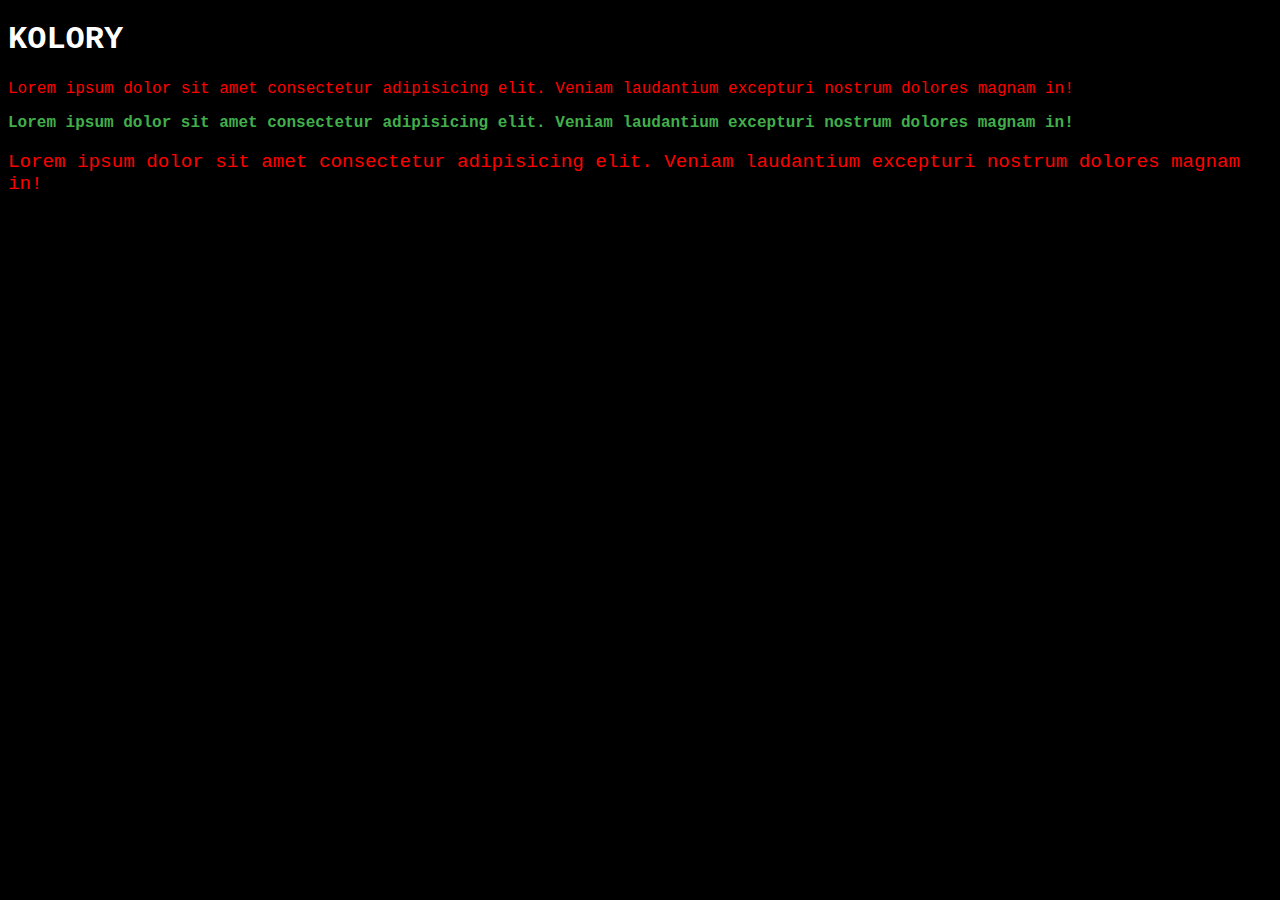
<file: 31.10.25/index.html>
<!DOCTYPE html>
<html lang="en">
<head>
    <meta charset="UTF-8">
    <meta name="viewport" content="width=device-width, initial-scale=1.0">
    <title>Kolory</title>
    <link rel="stylesheet" href="index.css">
</head>
<body>
    <h1>KOLORY</h1>
    <p class="first">Lorem ipsum dolor sit amet consectetur adipisicing elit. Veniam laudantium excepturi nostrum dolores magnam in!</p>
    <p class="second">Lorem ipsum dolor sit amet consectetur adipisicing elit. Veniam laudantium excepturi nostrum dolores magnam in!</p>
    <p class="first three">Lorem ipsum dolor sit amet consectetur adipisicing elit. Veniam laudantium excepturi nostrum dolores magnam in!</p>

</body>
</html>
</file>
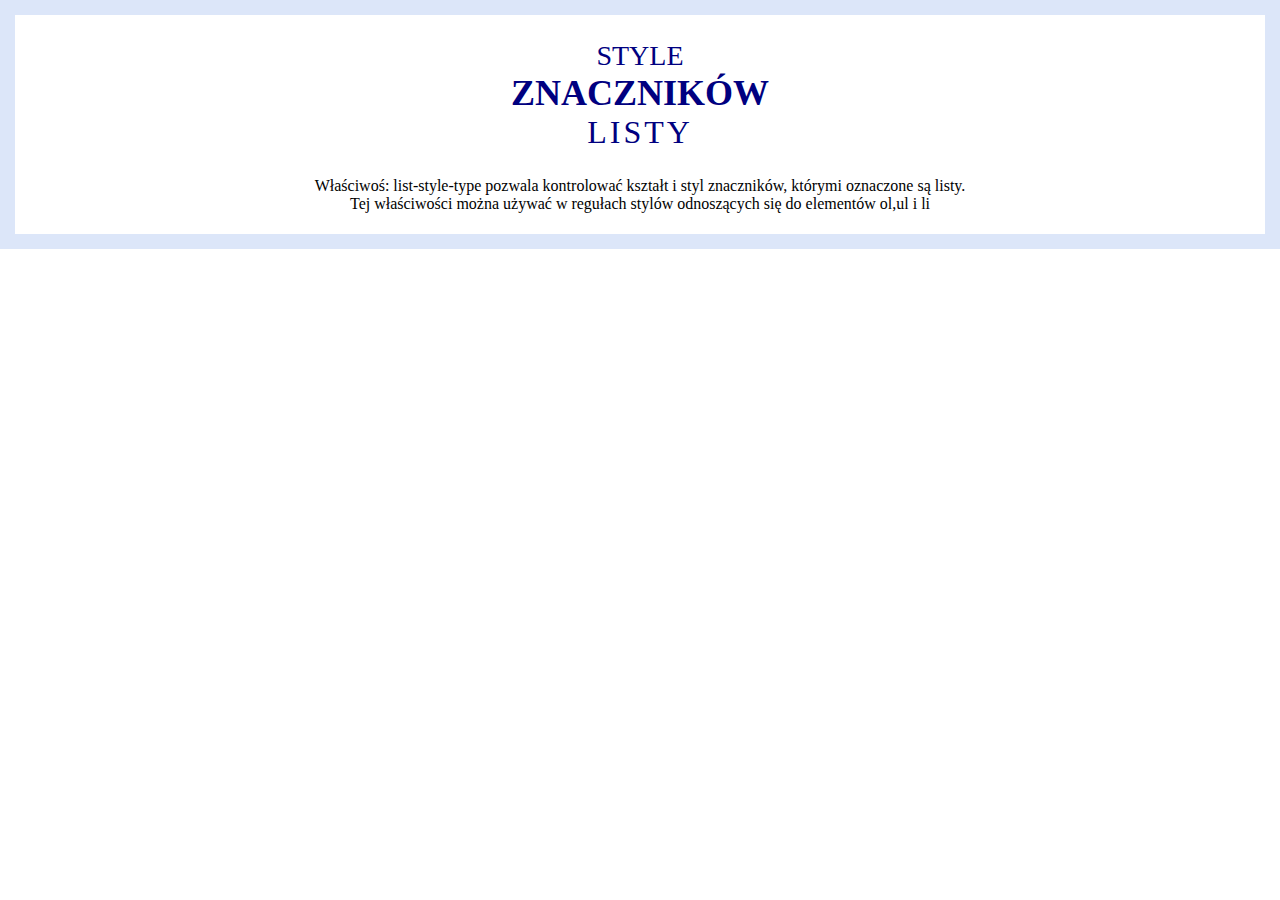
<file: 05.12.25/listy.html>
<!DOCTYPE html>
<html lang="en">
<head>
    <meta charset="UTF-8">
    <meta name="viewport" content="width=device-width, initial-scale=1.0">
    <title>Listy</title>
    <link rel="stylesheet" href="listy.css">
</head>

<body>

    <div id="zero">
        <p class="logo "> Style </p>
        <p class="logo fat"> znaczników </p>
        <p class="logo thin"> listy </p>
    </div>

    <div id="border">
        <p>Właściwoś: list-style-type pozwala kontrolować kształt i styl znaczników, którymi oznaczone są listy.<br> Tej właściwości można używać w regułach stylów odnoszących się do elementów ol,ul i li</p>
    </div>

</body>

</html>
</file>
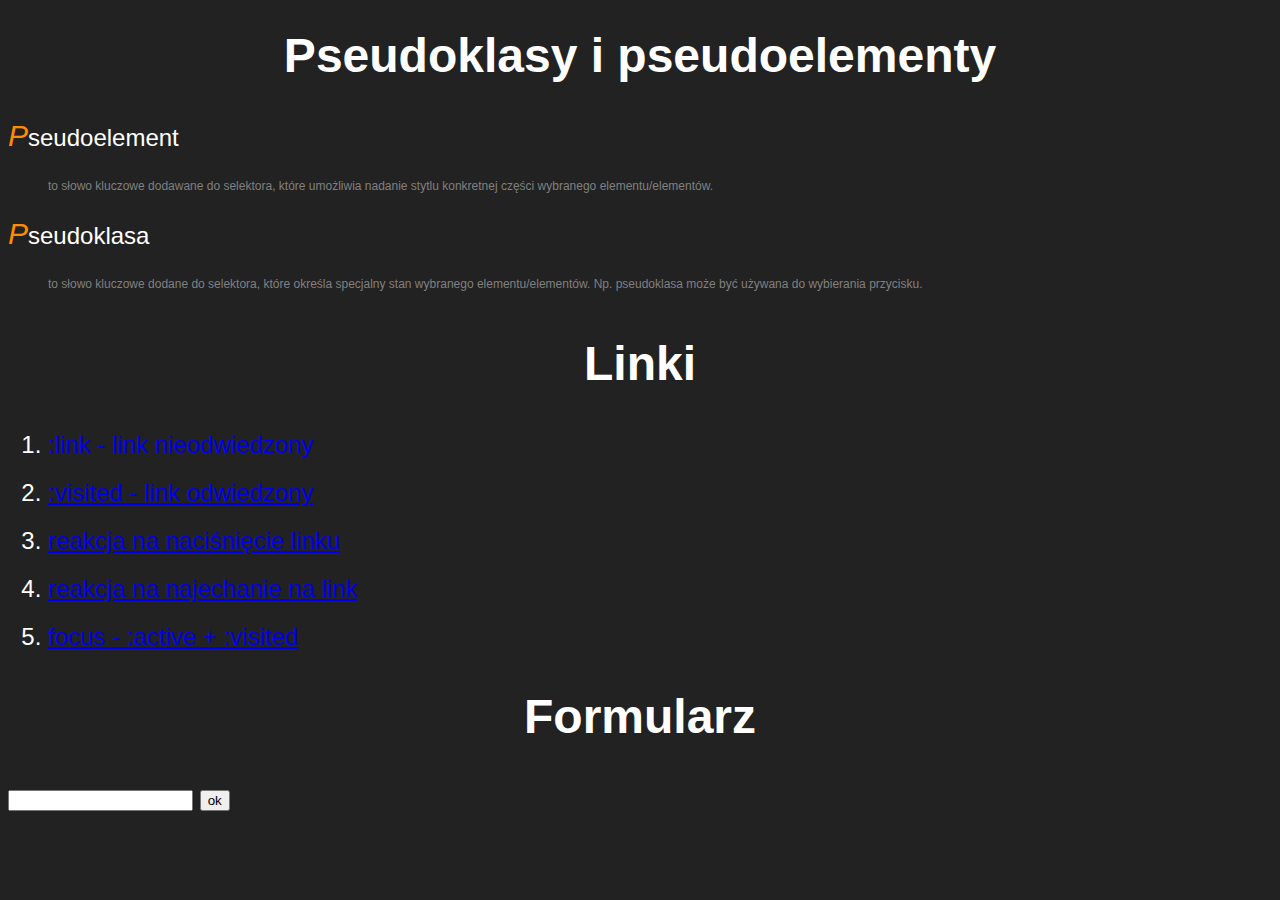
<file: 05.12.25/odnosniki.html>
<!DOCTYPE html>
<html lang="pl">
<head>
    <meta charset="UTF-8">
    <meta name="viewport" content="width=device-width, initial-scale=1.0">
    <title>Document</title>
    <link rel="stylesheet" href="odnosniki.css">
</head>
<body>

    <h1>Pseudoklasy i pseudoelementy</h1>
    <dl>
        <dt> Pseudoelement </dt>
        <dd> to słowo kluczowe dodawane do selektora, które umożliwia nadanie stytlu konkretnej części wybranego elementu/elementów. </dd>
        <dt>Pseudoklasa</dt>
        <dd> to słowo kluczowe dodane do selektora, które określa specjalny stan wybranego elementu/elementów. Np. pseudoklasa może być używana do wybierania przycisku. </dd>
    </dl>

    <H1>Linki</H1>

    <ol>
        <li><a id="link" target="_blank" href="https://developer.mozilla.org/en-US/docs/Web/CSS/Reference/Selectors/:link">:link - link nieodwiedzony</a></li>

        <li><a id="visited" target="_blank" href="https://developer.mozilla.org/en-US/docs/Web/CSS/Reference/Selectors/:visited">:visited - link odwiedzony</a></li>

        <li><a id="active" target="_blank" href="https://developer.mozilla.org/en-US/docs/Web/CSS/Reference/Selectors/:active">reakcja na naciśnięcie linku</a></li>

        <li><a id="hover" target="_blank" href="https://developer.mozilla.org/en-US/docs/Web/CSS/Reference/Selectors/:hover">reakcja na najechanie na link</a></li>

        <li><a id="focus" target="_blank" href="https://developer.mozilla.org/en-US/docs/Web/CSS/Reference/Selectors/:focus">focus - :active + :visited </a></li>

    </ol>

    <h1>Formularz</h1>

    <form action="odnosniki.html" method="post">
        <input type="text" name="text" id="text">
        <input type="submit" id="submit" value="ok">
    </form>

</body>
</html>
</file>
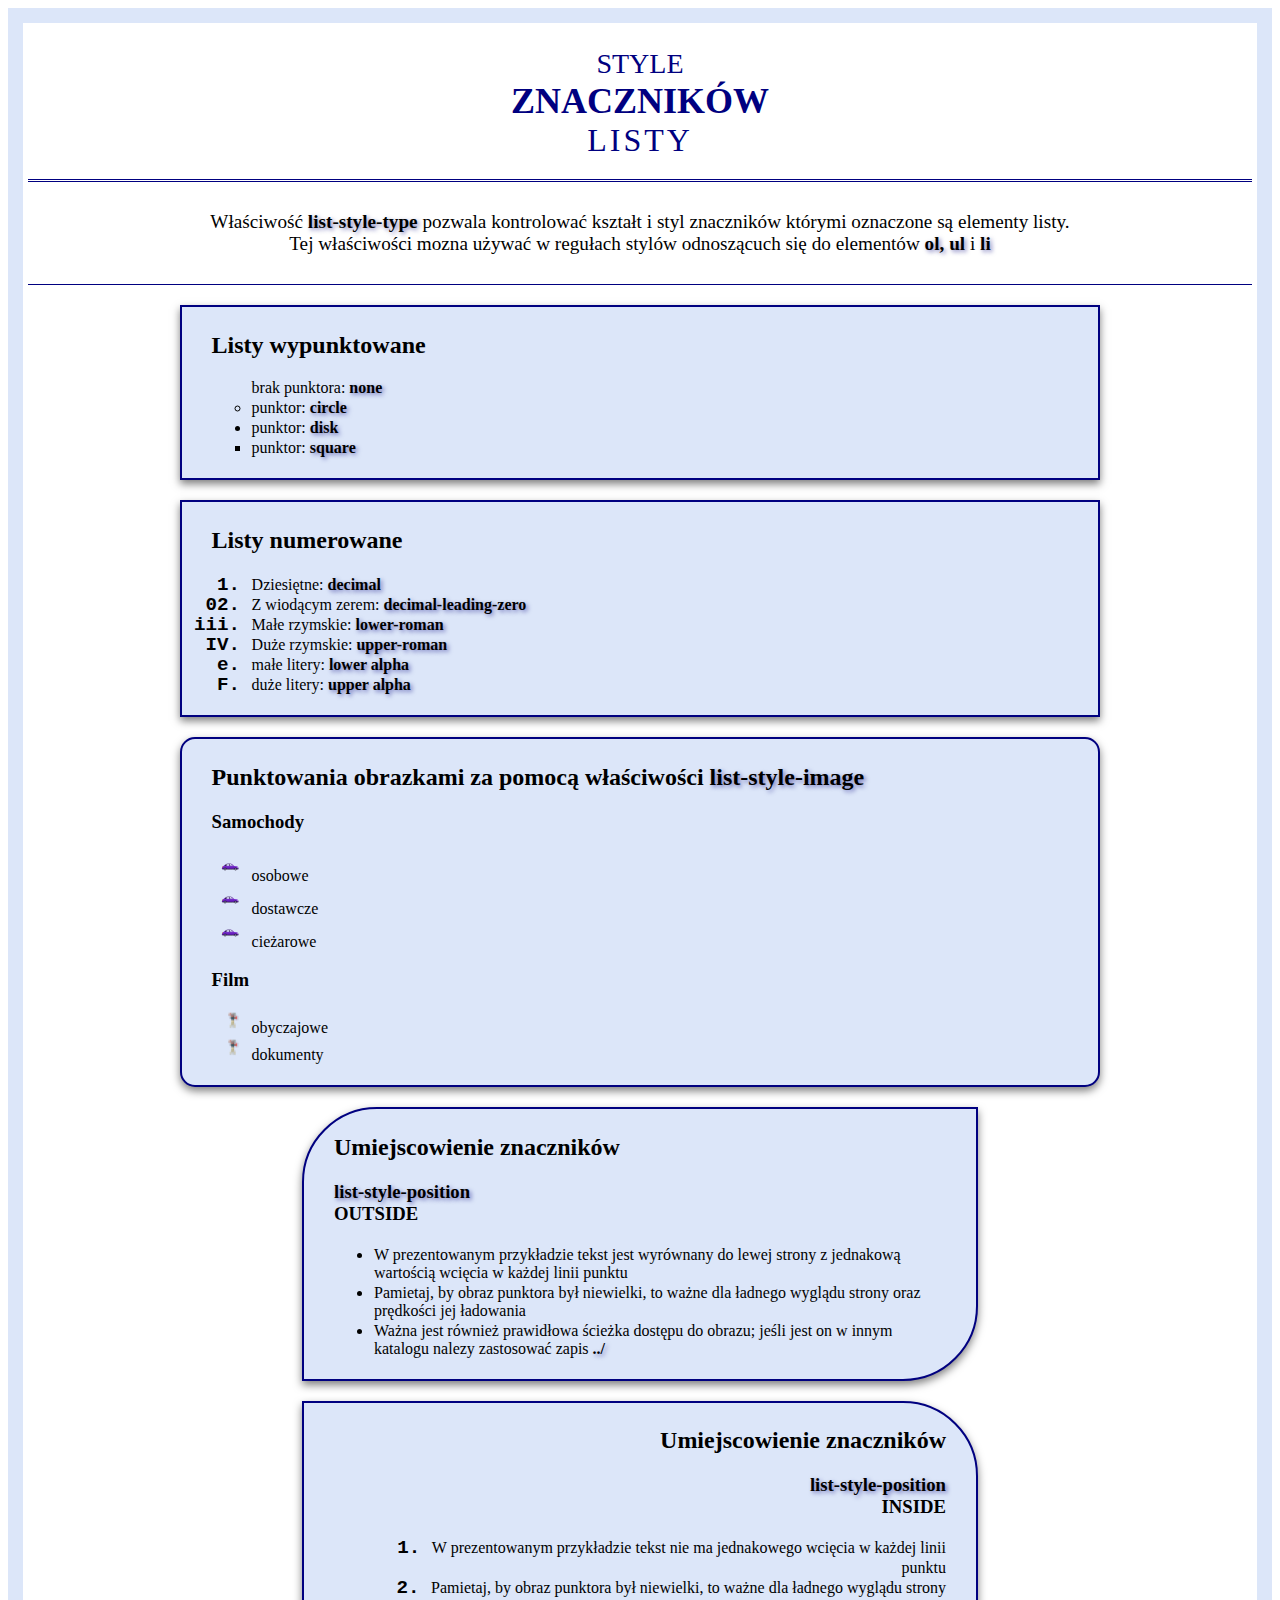
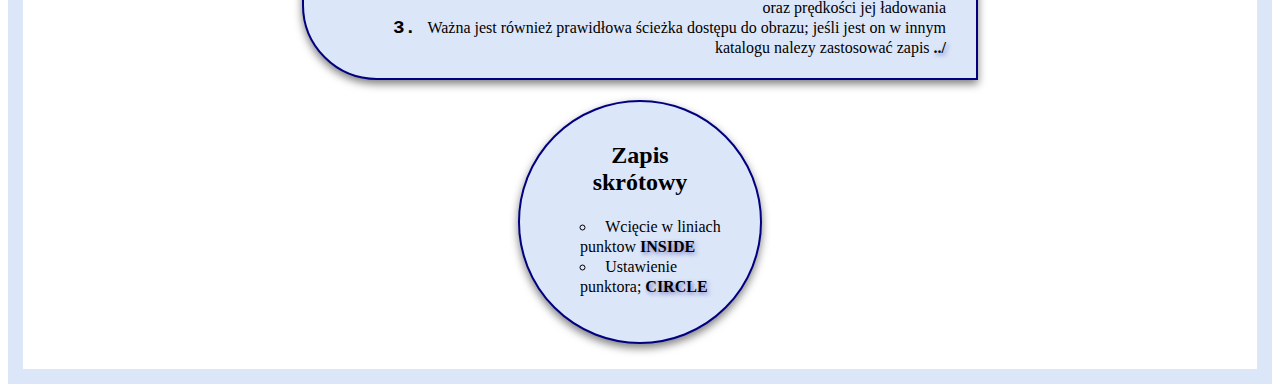
<file: 09.01.26/listy.html>
<!DOCTYPE html>
<html lang="pl">
<head>
    <meta charset="UTF-8">
    <meta name="viewport" content="width=device-width, initial-scale=1.0">
    <title>Listy</title>
    <link rel="stylesheet" href="./style/listy.css">
</head>
<body>
    
    <div id="zero">
        <p class="logo "> style </p>

        <p class="logo fat"> znaczników </p>

        <p class="logo thin"> listy </p>

    </div>

    <div id="border">

        <p> Właściwość <span>list-style-type</span> pozwala kontrolować kształt i styl znaczników którymi oznaczone są elementy listy.<br> Tej właściwości mozna używać w regułach stylów odnoszącuch się do elementów <span>ol, ul</span> i <span>li</span> </p>

    </div>

    <div class="b-sh">

        <h2> Listy wypunktowane </h2>

        <ul>

        <li id="none"> brak punktora: <span>none</span></li>
        <li id="circle"> punktor: <span>circle</span> </li>
        <li id="disk"> punktor: <span>disk </span> </li>
        <li id="square"> punktor: <span>square</span> </li>

        </ul>

    </div>

    <div class="b-sh">

        <h2> Listy numerowane </h2>

        <ol>

            <li id="decimal"> Dziesiętne: <span>decimal</span> </li>
            <li id="l-zero"> Z wiodącym zerem: <span>decimal-leading-zero</span> </li>
            <li id="lower-r"> Małe rzymskie: <span>lower-roman</span> </li>
            <li id="upper-r"> Duże rzymskie: <span>upper-roman</span> </li>
            <li id="lower-a"> małe litery: <span>lower alpha</span> </li>
            <li id="upper-a"> duże litery: <span>upper alpha</span> </li>

        </ol>

    </div>

    <div class="b-sh radius">

        <h2> Punktowania obrazkami za pomocą właściwości <span>list-style-image</span> </h2>

        <h3>Samochody</h3>
        <ul id="auto">

            <li> osobowe </li>
            <li> dostawcze </li>
            <li> cieżarowe </li>

        </ul>

        <h3>Film</h3>
        <ul id="movie">

            <li> obyczajowe </li>
            <li> dokumenty </li>

        </ul>

    </div>

    <div class="b-sh teardrop-l">

        <h2> Umiejscowienie znaczników </h2>
        <h3> <span>list-style-position </span><br>OUTSIDE </h3>

        <ul id="outside">

            <li> W prezentowanym przykładzie tekst jest wyrównany do lewej strony z jednakową wartością wcięcia w każdej linii punktu </li>
            <li> Pamietaj, by obraz punktora był niewielki, to ważne dla ładnego wyglądu strony oraz prędkości jej ładowania </li>
            <li> Ważna jest również prawidłowa ścieżka dostępu do obrazu; jeśli jest on w innym katalogu nalezy zastosować zapis <span>../</span> </li>

        </ul>

    </div>

    <div class="b-sh teardrop-r">

        <h2> Umiejscowienie znaczników </h2>
        <h3> <span>list-style-position</span> <br> INSIDE </h3>

        <ol id="inside">

            <li>W prezentowanym przykładzie tekst nie ma jednakowego wcięcia w każdej linii punktu </li>
            <li> Pamietaj, by obraz punktora był niewielki, to ważne dla ładnego wyglądu strony oraz prędkości jej ładowania </li>
            <li> Ważna jest również prawidłowa ścieżka dostępu do obrazu; jeśli jest on w innym katalogu nalezy zastosować zapis <span>../</span> </li>

        </ol>

    </div>

    <div class="summary">

        <h2> Zapis <br>skrótowy</h2>
        
        <ul id="all">

            <li> Wcięcie w liniach punktow <span>INSIDE</span> </li>
            <li> Ustawienie punktora; <span>CIRCLE</span></li>

        </ul>

    </div>

</body>
</html>
</file>
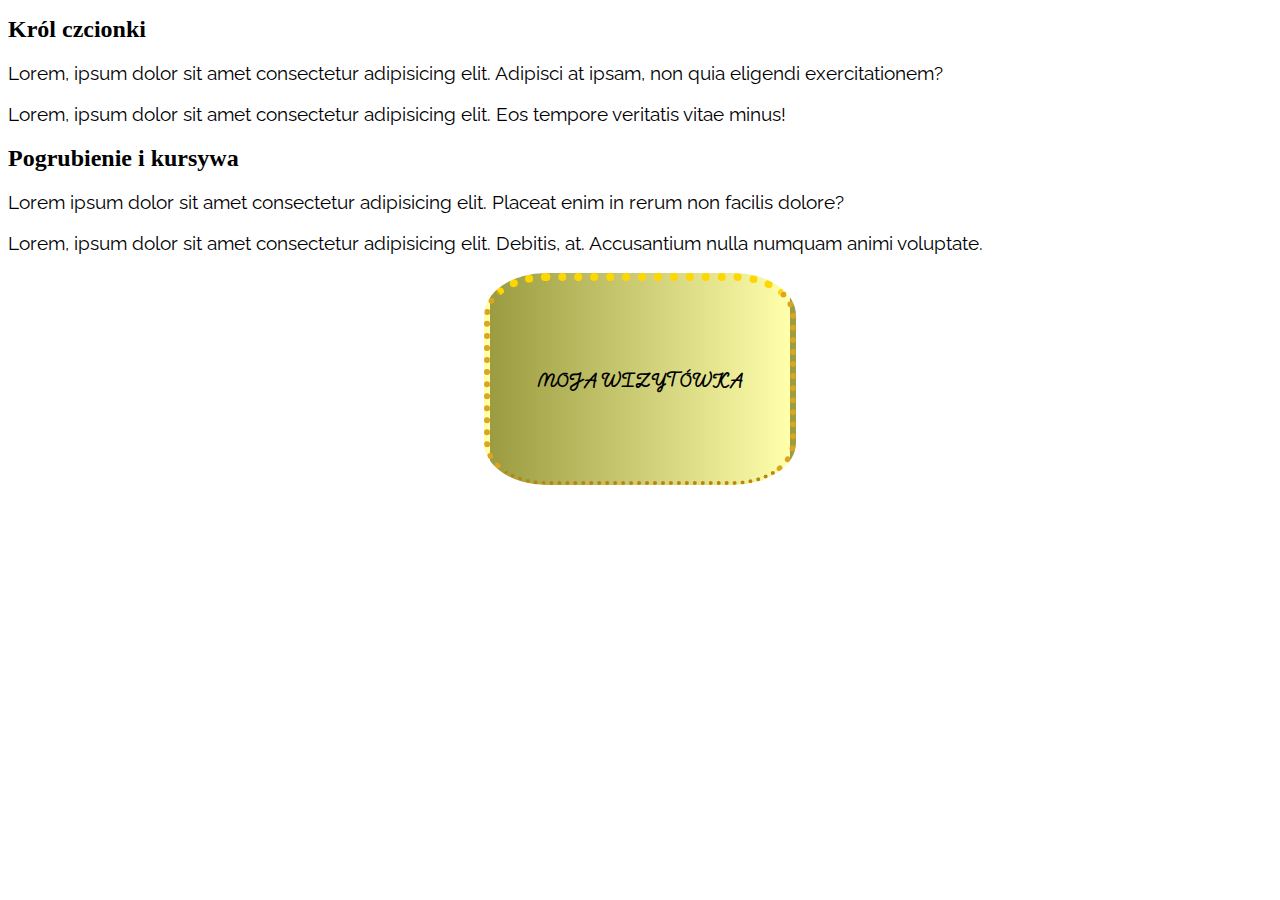
<file: 14.11.25/tekst.html>
<!DOCTYPE html>
<html lang="en">
<head>
    <meta charset="UTF-8">
    <meta name="viewport" content="width=device-width, initial-scale=1.0">
    <title>Tekst</title>
    <link rel="stylesheet" href="tekst.css">
    <link rel="preconnect" href="https://fonts.googleapis.com">
<link rel="preconnect" href="https://fonts.gstatic.com" crossorigin>
<link href="https://fonts.googleapis.com/css2?family=Raleway:ital,wght@0,100..900;1,100..900&display=swap" rel="stylesheet">
<link rel="preconnect" href="https://fonts.googleapis.com">
<link rel="preconnect" href="https://fonts.gstatic.com" crossorigin>
<link href="https://fonts.googleapis.com/css2?family=Momo+Signature&family=Raleway:ital,wght@0,100..900;1,100..900&display=swap" rel="stylesheet">
</head>
<body>
    <div>
        <h1>Król czcionki</h1>
        <p>Lorem, ipsum dolor sit amet consectetur adipisicing elit. Adipisci at ipsam, non quia eligendi exercitationem?</p>
        <p>Lorem, ipsum dolor sit amet consectetur adipisicing elit. Eos tempore veritatis vitae minus!</p>
        <h1>Pogrubienie i kursywa</h1>
        <p>Lorem ipsum dolor sit amet consectetur adipisicing elit. Placeat enim in rerum non facilis dolore?</p>
        <p>Lorem, ipsum dolor sit amet consectetur adipisicing elit. Debitis, at. Accusantium nulla numquam animi voluptate.</p>
    </div>
    <div class="box tt"">MOJA WIZYTÓWKA</div>
</body>
</html>
</file>
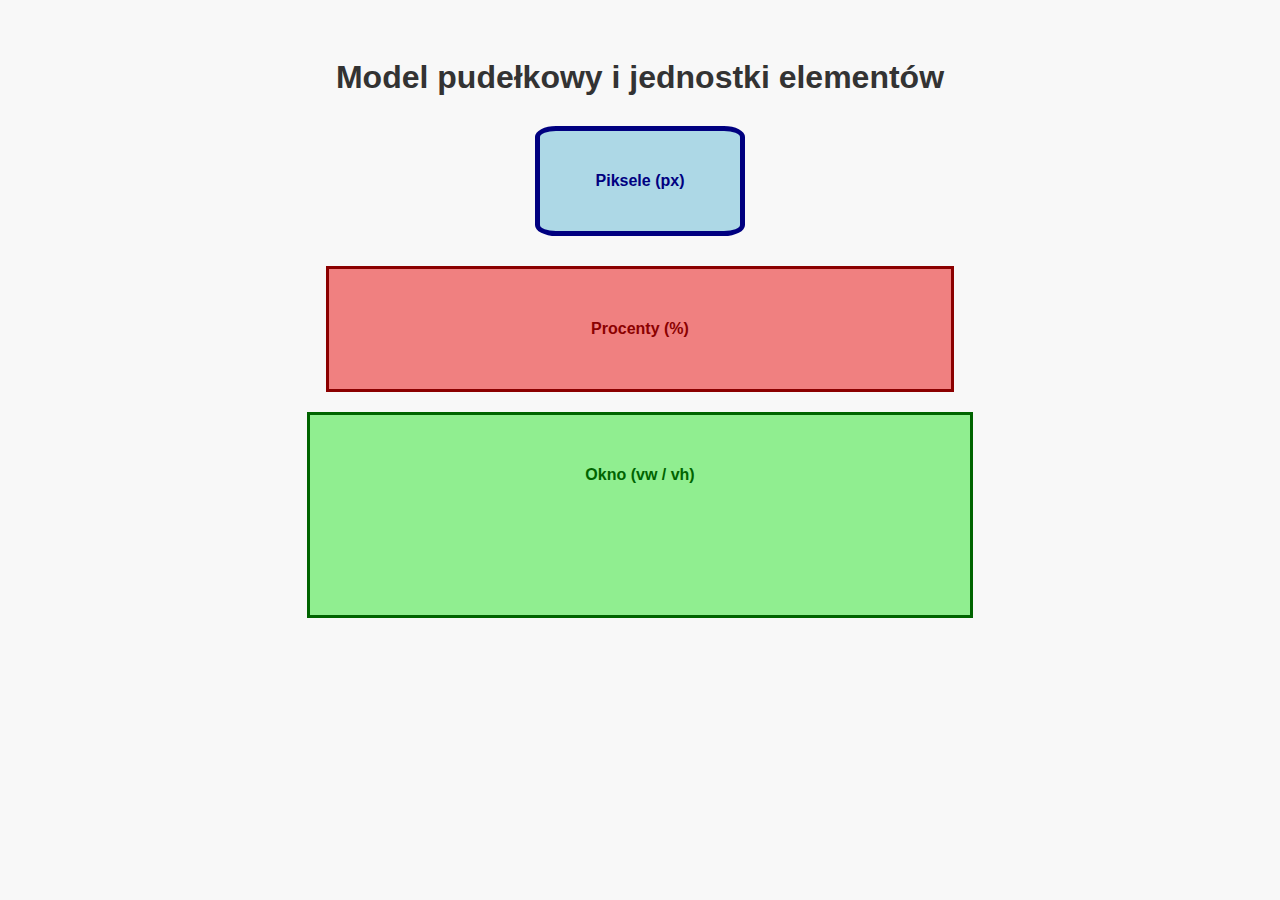
<file: 14.11.25/wiscss.html>
<!DOCTYPE html>
<html lang="en">
<head>
    <meta charset="UTF-8">
    <meta name="viewport" content="width=device-width, initial-scale=1.0">
    <title>Document</title>
    <link rel="stylesheet" href="wiscss.css">
</head>
<body>
    <h1>Model pudełkowy i jednostki elementów</h1>
<div class="box">Piksele (px)</div>
<div class="percent-box">Procenty (%)</div>
<div class="viewport-box">Okno (vw / vh)</div>
</body>
</html>
</file>
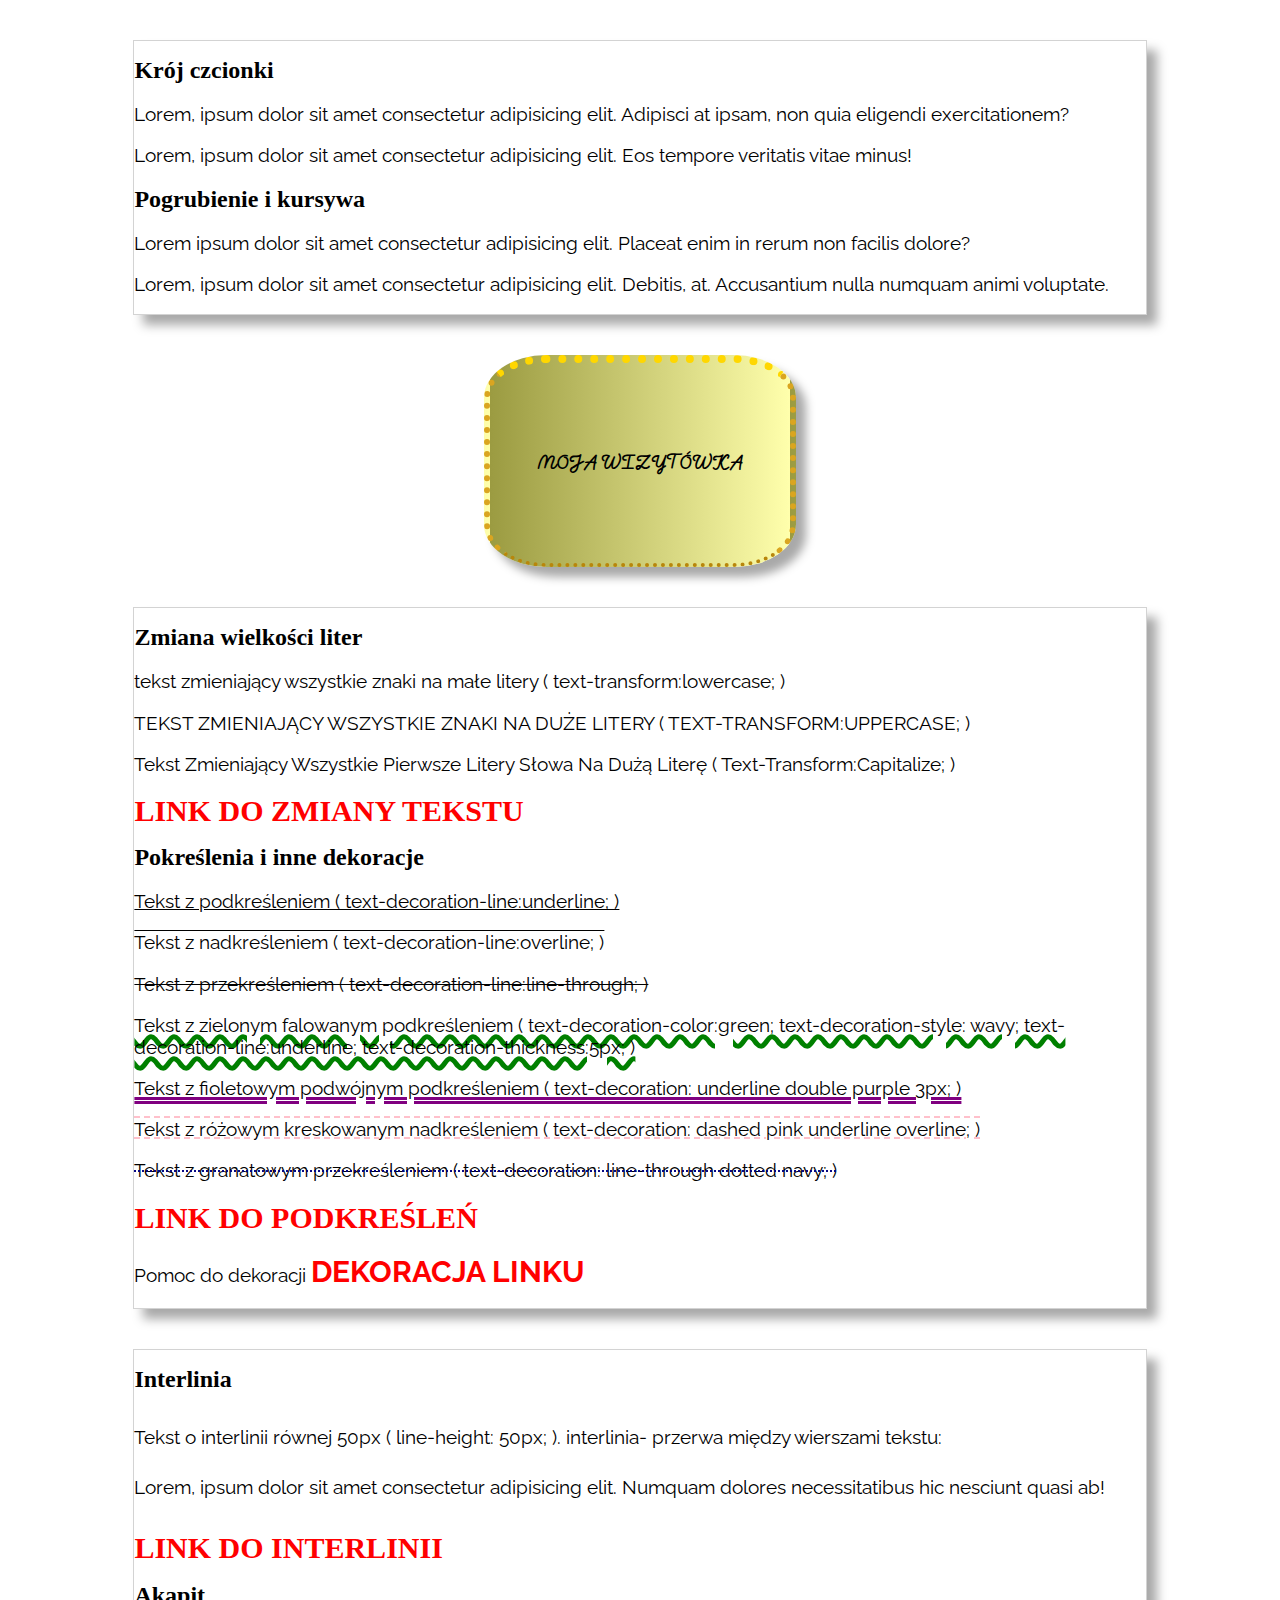
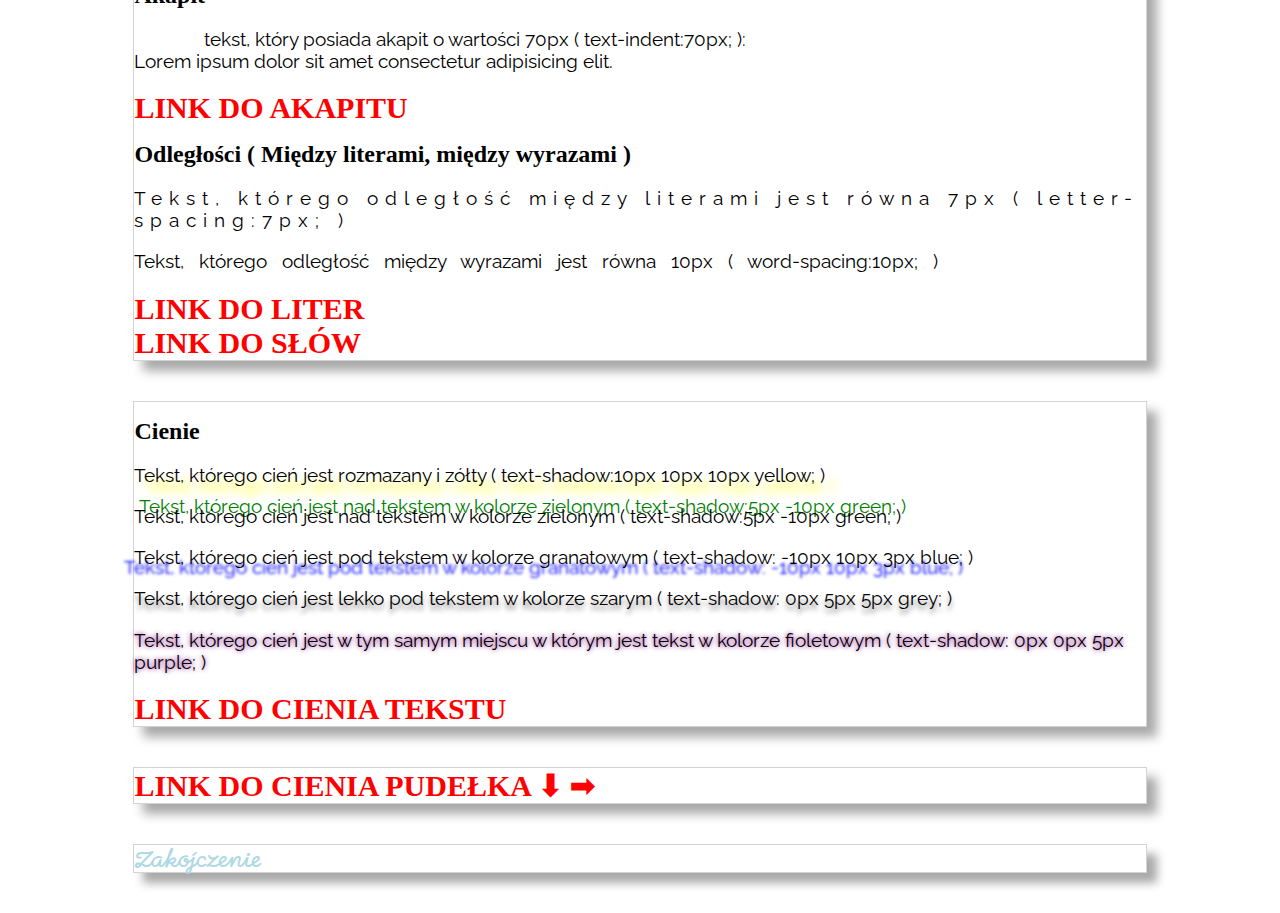
<file: 28.11.25/tekst.html>
<!DOCTYPE html>
<html lang="en">
<head>
    <meta charset="UTF-8">
    <meta name="viewport" content="width=device-width, initial-scale=1.0">
    <title>Tekst</title>
    <link rel="stylesheet" href="tekst.css">


<link rel="preconnect" href="https://fonts.googleapis.com">
<link rel="preconnect" href="https://fonts.gstatic.com" crossorigin>
<link href="https://fonts.googleapis.com/css2?family=Raleway:ital,wght@0,100..900;1,100..900&display=swap" rel="stylesheet">
<link rel="preconnect" href="https://fonts.googleapis.com">
<link rel="preconnect" href="https://fonts.gstatic.com" crossorigin>
<link href="https://fonts.googleapis.com/css2?family=Momo+Signature&family=Raleway:ital,wght@0,100..900;1,100..900&display=swap" rel="stylesheet">


</head>
<body>
    <div>

        <h1> Krój czcionki </h1>

        <p> Lorem, ipsum dolor sit amet consectetur adipisicing elit. Adipisci at ipsam, non quia eligendi exercitationem? </p>

        <p> Lorem, ipsum dolor sit amet consectetur adipisicing elit. Eos tempore veritatis vitae minus! </p>

        <h1> Pogrubienie i kursywa </h1>

        <p> Lorem ipsum dolor sit amet consectetur adipisicing elit. Placeat enim in rerum non facilis dolore? </p>

        <p> Lorem, ipsum dolor sit amet consectetur adipisicing elit. Debitis, at. Accusantium nulla numquam animi voluptate. </p>

    </div>

    <div class="box tt"">MOJA WIZYTÓWKA</div>

    <div>

        <h1>Zmiana wielkości liter</h1>

        <p id="lower"> Tekst zmieniający wszystkie znaki na małe litery ( text-transform:lowercase; ) </p>

        <p id="upper"> Tekst zmieniający wszystkie znaki na duże litery ( text-transform:uppercase; ) </p>

        <p id="capitalize"> Tekst zmieniający wszystkie pierwsze litery słowa na dużą literę ( text-transform:capitalize; ) </p>

        <a href="https://developer.mozilla.org/en-US/docs/Web/CSS/Reference/Properties/text-transform" target="_blank" id="link">Link do zmiany tekstu</a>

        <h1> Pokreślenia i inne dekoracje </h1>

        <p id="under"> Tekst z podkreśleniem ( text-decoration-line:underline; ) </p>

        <p id="over">Tekst z nadkreśleniem ( text-decoration-line:overline; ) </p>

        <p id="through"> Tekst z przekreśleniem ( text-decoration-line:line-through; ) </p>


        <p id="wavygreen"> Tekst z zielonym falowanym podkreśleniem 
    ( text-decoration-color:green;
    text-decoration-style: wavy;
    text-decoration-line:underline;
    text-decoration-thickness:5px; ) </p>

        <p id="purple-double"> Tekst z fioletowym podwójnym podkreśleniem ( text-decoration: underline double purple 3px; ) </p>

        <p id="pink-dashed"> Tekst z różowym kreskowanym nadkreśleniem ( text-decoration: dashed pink underline overline; ) </p>

        <p id="navy-dotted"> Tekst z granatowym przekreśleniem ( text-decoration: line-through dotted navy; )</p>
        

        <a target="_blank" href="https://developer.mozilla.org/en-US/docs/Web/CSS/Reference/Properties/text-decoration">link do podkreśleń</a>

        <p>Pomoc do dekoracji <a id="link" href="https://developer.mozilla.org/en-US/docs/Web/CSS/Reference/Properties/text-decoration" target="_blank">Dekoracja linku</a></p>

    </div>

    <div>

    <h1>Interlinia</h1>
    <p id="space"> Tekst o interlinii równej 50px ( line-height: 50px; ). interlinia- przerwa między wierszami tekstu: <br> Lorem, ipsum dolor sit amet consectetur adipisicing elit. Numquam dolores necessitatibus hic nesciunt quasi ab! </p>

    <a target="_blank" href="https://developer.mozilla.org/en-US/docs/Web/CSS/Reference/Properties/line-height">link do interlinii</a>

    <h1>Akapit</h1>

    <p id="indent"> tekst, który posiada akapit o wartości 70px ( text-indent:70px; ): <br> Lorem ipsum dolor sit amet consectetur adipisicing elit. </p>

        <a target="_blank" href="https://developer.mozilla.org/en-US/docs/Web/CSS/Reference/Properties/text-indent">Link do akapitu</a>

    <h1>Odległości ( Między literami, między wyrazami )</h1>

    <p id="letter"> Tekst, którego odległość między literami jest równa 7px ( letter-spacing:7px; )</p>

    <p id="words"> Tekst, którego odległość między wyrazami jest równa 10px ( word-spacing:10px; ) </p>

    <a target="_blank" href="https://developer.mozilla.org/en-US/docs/Web/CSS/Reference/Properties/letter-spacing">Link do liter</a><br><a href="https://developer.mozilla.org/en-US/docs/Web/CSS/Reference/Properties/word-spacing">link do słów </a>

    </div>

    <div>

        <h1>Cienie</h1>

        <p id="yellowshadow"> Tekst, którego cień jest rozmazany i zółty ( text-shadow:10px 10px 10px yellow; ) </p>

        <p id="green-shadow"> Tekst, którego cień jest nad tekstem w kolorze zielonym ( text-shadow:5px -10px green; ) </p>

        <p id="blue-shadow"> Tekst, którego cień jest pod tekstem w kolorze granatowym ( text-shadow: -10px 10px 3px blue; )</p>

        <p id="grey-shadow"> Tekst, którego cień jest lekko pod tekstem w kolorze szarym ( text-shadow: 0px 5px 5px grey; ) </p>

        <p id="purple-shadow"> Tekst, którego cień jest w tym samym miejscu w którym jest tekst w kolorze fioletowym  ( text-shadow: 0px 0px 5px purple; )</p>

        <a target="_blank" href="https://developer.mozilla.org/en-US/docs/Web/CSS/Reference/Properties/text-shadow">link do cienia tekstu</a>

        </div>

        <div>
            <a target="_blank" href="https://developer.mozilla.org/en-US/docs/Web/CSS/Reference/Properties/box-shadow">Link do cienia pudełka ⬇ ➡</a>
        </div>

    
    <div id="koniec">Zakończenie</div>


</html>
</file>
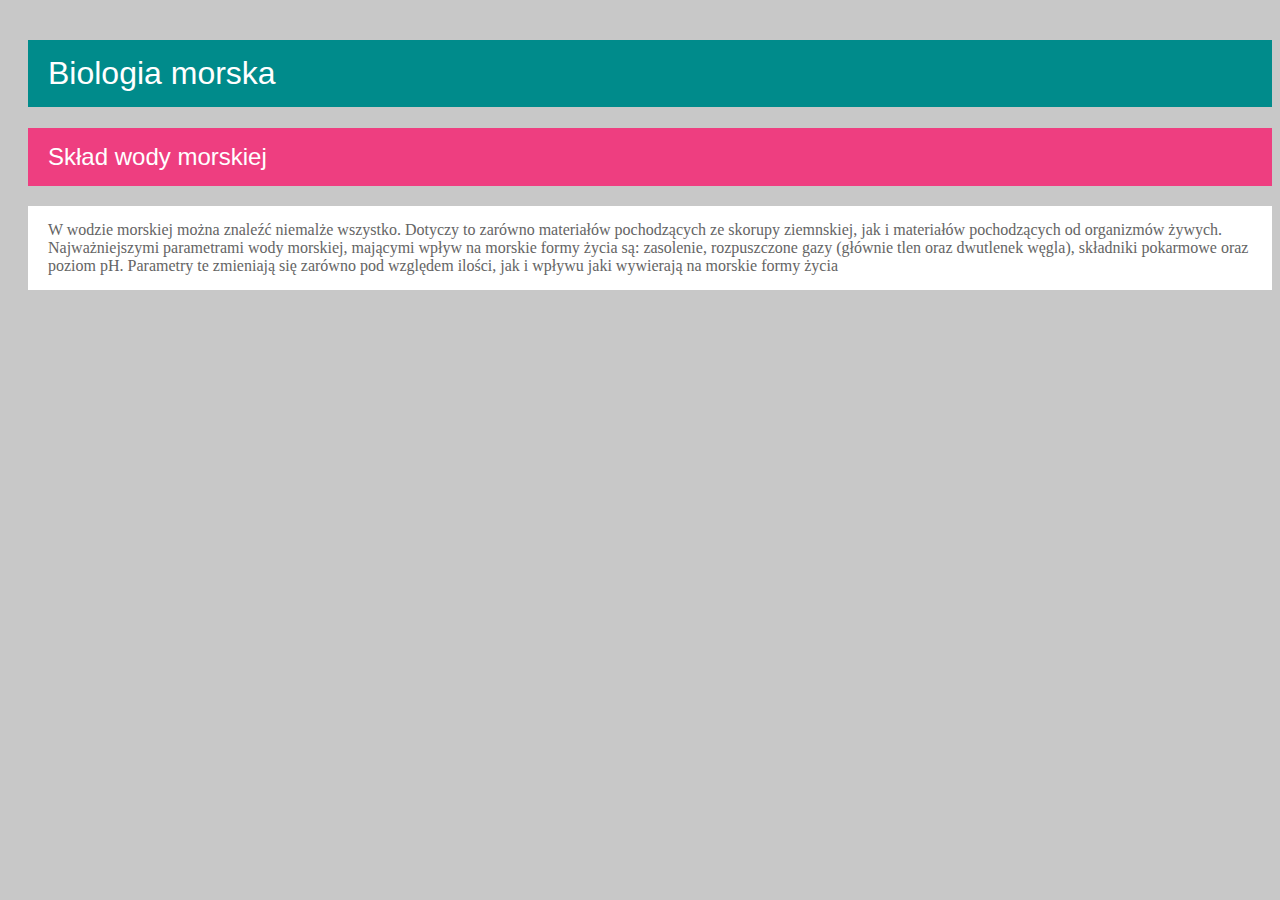
<file: 31.10.25/biologiamorska.html>
<!DOCTYPE html>
<html lang="en">
<head>
    <meta charset="UTF-8">
    <meta name="viewport" content="width=device-width, initial-scale=1.0">
    <title>Biologia morska</title>
    <link rel="stylesheet" href="biologia_morska.css">
</head>
<body>

<h1 class="tytul">Biologia morska</h1>
<h2 class="podtytul">Skład wody morskiej</h2>
<p class="tekst">W wodzie morskiej można znaleźć niemalże wszystko. Dotyczy to zarówno materiałów pochodzących ze skorupy ziemnskiej, jak i materiałów pochodzących od organizmów żywych. Najważniejszymi parametrami wody morskiej, mającymi wpływ na morskie formy życia są: zasolenie, rozpuszczone gazy (głównie tlen oraz dwutlenek węgla), składniki pokarmowe oraz poziom pH. Parametry te zmieniają się zarówno pod względem ilości, jak i wpływu jaki wywierają na morskie formy życia</p>
</body>
</html>
</file>
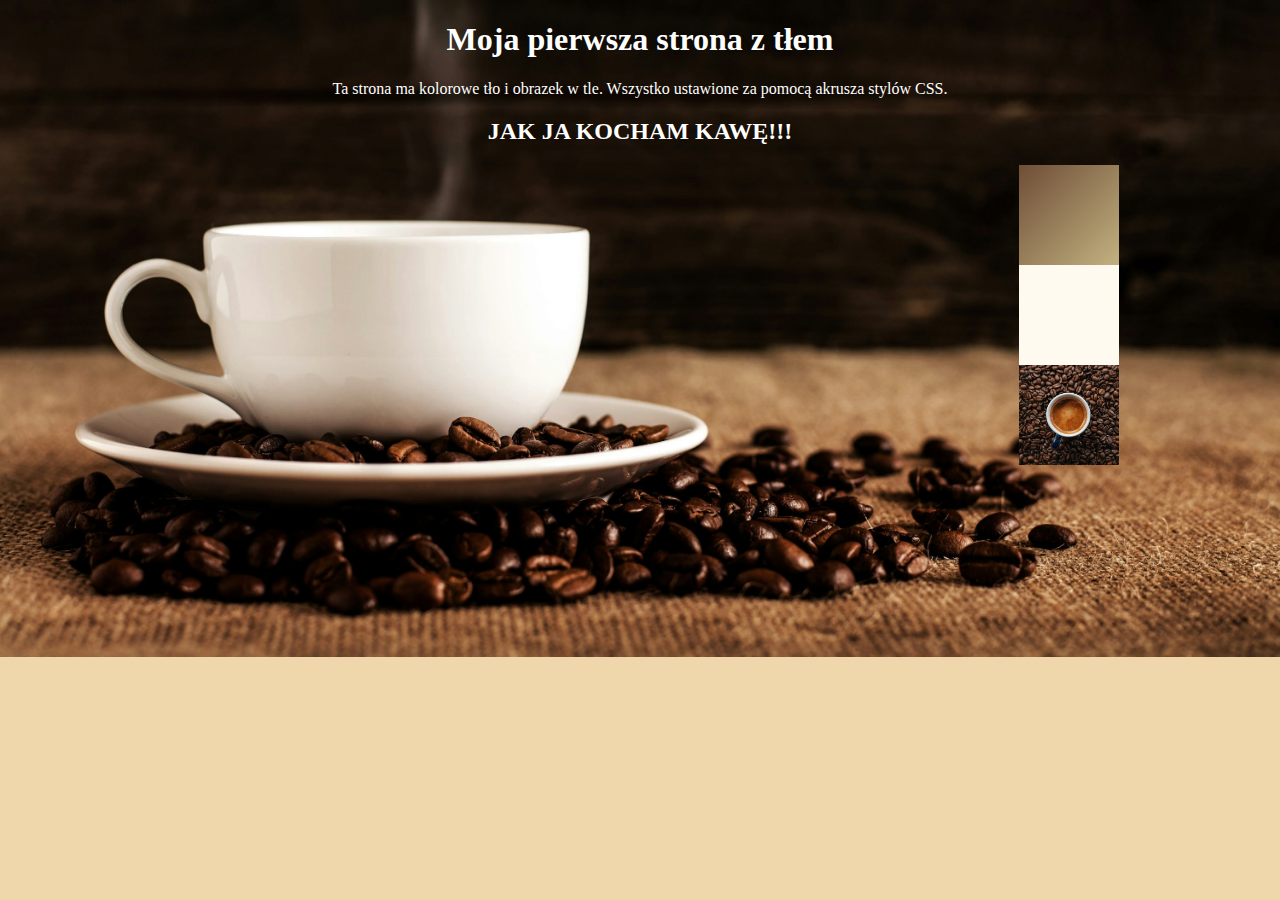
<file: 7.11.2025/kawa.html>
<!DOCTYPE html>
<html lang="en">
<head>
    <meta charset="UTF-8">
    <meta name="viewport" content="width=device-width, initial-scale=1.0">
    <title>Tło strony</title>
    <link rel="stylesheet" href="kawa.css"
</head>
<body>
    <h1>Moja pierwsza strona z tłem</h1>
    <p>Ta strona ma kolorowe tło i obrazek w tle. Wszystko ustawione za pomocą akrusza stylów CSS. </p>
    <h2>JAK JA KOCHAM KAWĘ!!!</h2>
    <div class="gradient"></div>
    <div class="color"></div>
    <div class="img"></div>
</body>
</html>
</file>
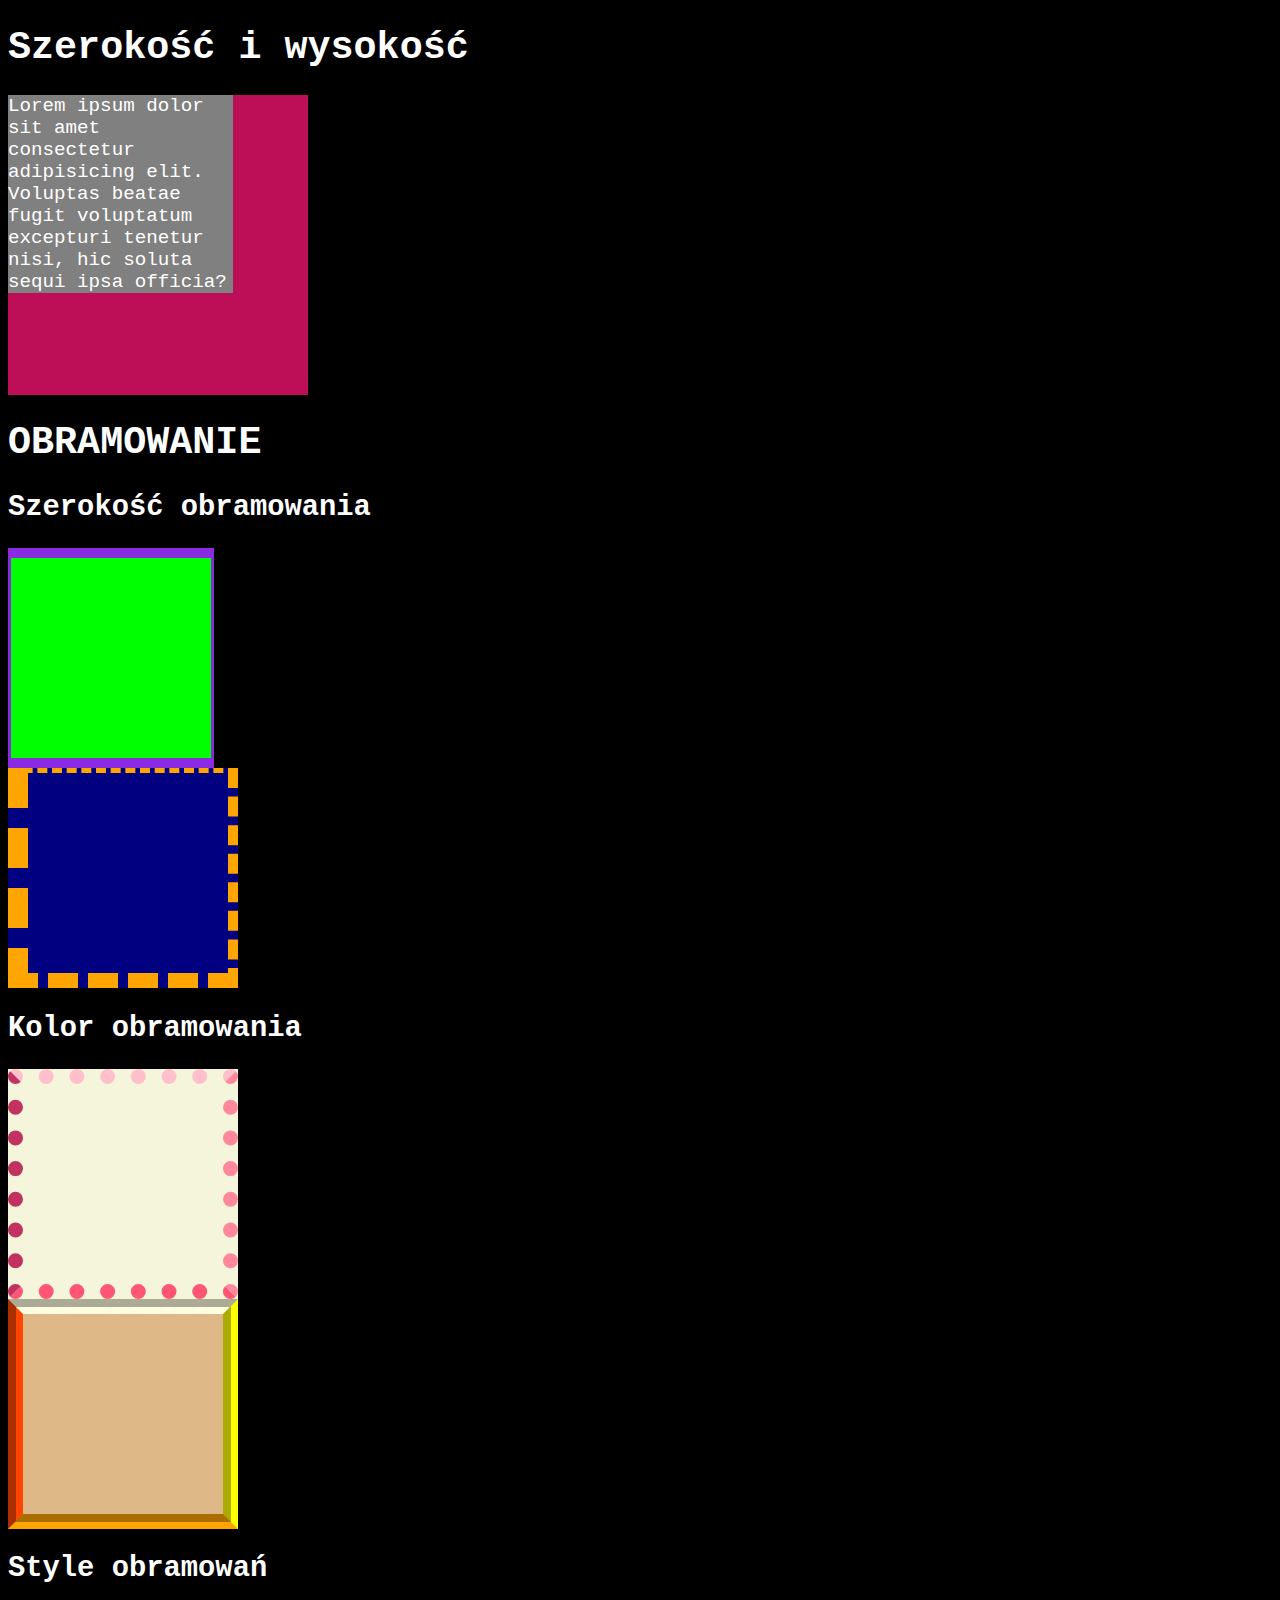
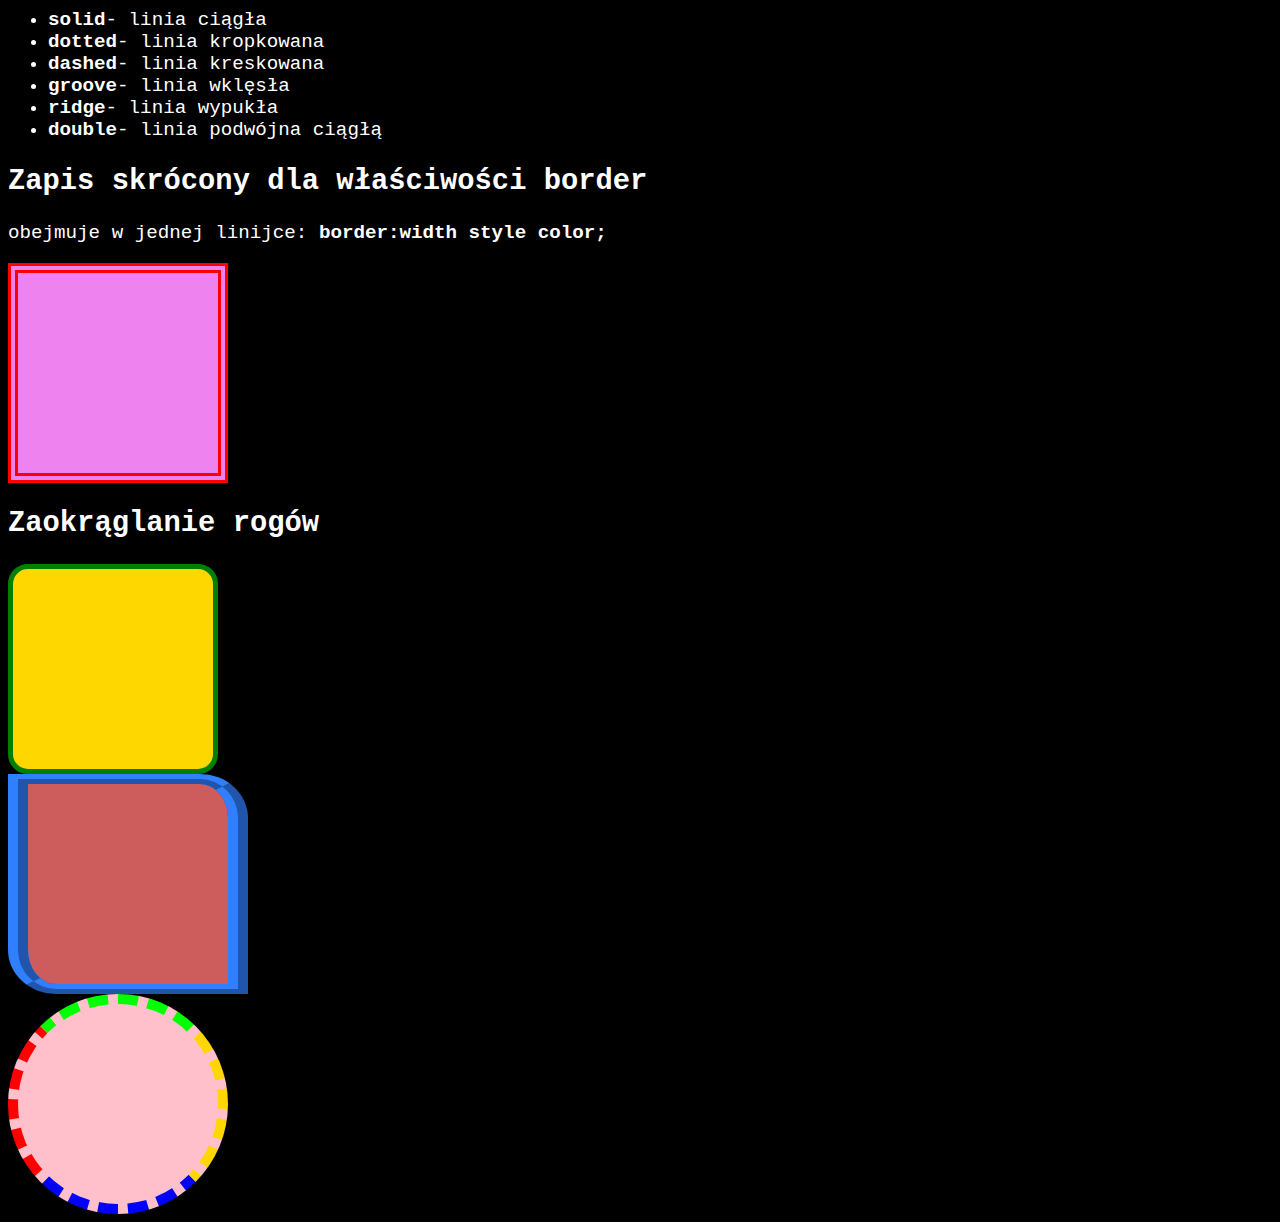
<file: 7.11.2025/obramowanie.html>
<!DOCTYPE html>
<html lang="en">
<head>
    <meta charset="UTF-8">
    <meta name="viewport" content="width=device-width, initial-scale=1.0">
    <title>Document</title>
    <link rel="stylesheet" href="obramowanie.css">
</head>
<body>
    <h1>Szerokość i wysokość</h1>
    <div id="size">
        <p id="p-size">
            Lorem ipsum dolor sit amet consectetur adipisicing elit. Voluptas beatae fugit voluptatum excepturi tenetur nisi, hic soluta sequi ipsa officia?
        </p>
    </div>
    <h1>OBRAMOWANIE</h1>
    <h2>Szerokość obramowania</h2>
    <div id="border-width"> </div>
    <div id="border-width-short"> </div>
    <h2>Kolor obramowania</h2>
    <div id="border-color"></div>
    <div id="border-color-short"></div>
    <h2>Style obramowań</h2>
    <ul>
        <li><b>solid</b>- linia ciągła</li>
        <li><b>dotted</b>- linia kropkowana</li>
        <li><b>dashed</b>- linia kreskowana</li>
        <li><b>groove</b>- linia wklęsła</li>
        <li><b>ridge</b>- linia wypukła</li>
        <li><b>double</b>- linia podwójna ciągłą</li>
    </ul>
    <h2>Zapis skrócony dla właściwości  border</h2>
    <p>obejmuje w jednej linijce: <b>border:width style color;</b></p>
    <div id="border"></div>
    <h2>Zaokrąglanie rogów</h2>
    <div id="border-radius-1"></div>
    <div id="border-radius-2"></div>
    <div id="border-radius-3"></div>
</body>
</html>
</file>
<file: 31.10.25/index.css>
body{
    background-color:black;
    color:white;
    font-family:'Courier New', Courier, monospace;
}
p.first{
    color:red;
}

p.second{
    font-weight:bold;
    color:hsl(125, 45%, 47%);
}
.three{
    font-size: larger;
}
</file>
<file: 05.12.25/listy.css>
*{
    font-family:Cambria, Cochin, Georgia, Times, 'Times New Roman', serif
}
body{
    margin: 0;
    padding: 5px;
    border: 15px solid rgb(220,230,249)
}
p{
    color:black;
    text-align: center;
}
#zero{
    margin: 10px;
    padding: 10px;
}
.logo{
    margin: 0px;
    font-size:28px;
    text-transform: uppercase;
    color:navy;
}
.fat{
    font-weight: 900;
    font-size: 36px;
}
.thin{
    font-size:200;
    font-size:32px;
    letter-spacing: 3px;
}
</file>
<file: 05.12.25/odnosniki.css>
body{
    font-family:'Franklin Gothic Medium', 'Arial Narrow', Arial, sans-serif;
    background-color: #222;
    color:white;
    line-height: 200%;
    font-size: 1.5em
}
h1{
    text-align: center;
}
dt::first-letter{
    font-size: 30px;
    font-style: italic;
    color:darkorange;
}
dd::first-line{
    font-size: 12px;
    color:gray;

}
#link:link{
    text-decoration:none;
}
#visited:visited{
    color:greenyellow;
    text-decoration: none;
}
#active:active{
    text-transform: uppercase;
    color:coral; 
}
#hover:hover{
    background-color: deeppink;

}
#focus:focus{
    text-transform:uppercase;
    color:aqua;
}
#text:focus, submit:focus{
    background-color:red;
    color:white;
}
#text:hover, #submit:hover{
    background-color: darkgray;
}
</file>
<file: 09.01.26/style/listy.css>
*{
    font-family: Cambria, Cochin, Georgia, Times, 'Times New Roman', serif;
}
body{
    marign: 0;
    padding: 5px;
    border: 15px solid rgb(220,230,249);
}
p{
    color:black;
    text-align: center;
}
#zero{
    margin:10px;
    padding:10px;
}
.logo{
    margin:0;
    font-size:28px;
    text-transform:uppercase;
    color:navy;
}
span{
    font-weight:bolder;
    text-shadow: 2px 2px 4px rgba(0,0,128, 0.5)
}
span.logo{
    font-family: 'Courier New', Courier, monospace;
}
.fat{
    font-weight: 900;
    font-size: 36px;
}
.thin{
    font-weight:200;
    font-size:32px;
    letter-spacing: 3px;
}
#border{
    margin: 10px auto;
    padding: 10px;
    border-top: 3px double navy;
    border-bottom: 1px solid navy;
    font-size:larger;
}
li#none{
    list-style-type: none;
}
li#circle{
    list-style-type: circle;
}
li#disc{
    list-style-type: disc;
}
li#square{
    list-style-type: square;
}
.b-sh{
    margin:20px auto;
    padding: 5px 30px;
    width:70%;
    max-height:400px;
    border:2px solid navy;
    background-color:rgb(220,230,249);
    box-shadow: 0px 4px 8px rgba(0,0,0,0.5)
}
li#decimal{
    list-style-type: decimal;
}
li#l-zero{
    list-style-type:decimal-leading-zero;
}
li#lower-r{
    list-style-type:lower-roman;
}
li#upper-r{
    list-style-type:upper-roman;
}
li#lower-a{
    list-style-type:lower-alpha;
}
li#upper-a{
    list-style-type:upper-alpha;
}
li::marker{
    font-weight:bold;
    font-size:larger;
    font-family:'Courier New', Courier, monospace;
}
.radius{
    border-radius:15px;
}
ul#movie{
    list-style-image: url(../images/movie.png);
}
ul#auto{
    list-style-image: url(../images/samochod.png);
}
.teardrop-l{
    width: 50%;
    border-top-left-radius: 75px;
    border-bottom-right-radius: 75px;
    text-align:left;
}
ul#outside{
    list-style-position: outside;
}
.teardrop-r{
    width: 50%;
    border-bottom-left-radius: 75px;
    border-top-right-radius: 75px;
    text-align:right;
}
ol#inside{
    list-style-position: inside;
}
.summary{
    margin: 20px auto;
    padding: 20px;
    background-color:rgb(220,230,249);
    width: 200px;
    height: 200px;
    border:2px solid navy;
    border-radius: 200px;
    box-shadow: 0px 4px 8px rgba(0,0,0,0.5)
}
.summary h2{
    text-align:center;
}
ul#all{
    list-style: inside circle;
}
</file>
<file: 14.11.25/tekst.css>
body{
    font-family:'Times New Roman', Times, serif
}
h1{
    font-size: 24px;
}
p{
    font-family:"Raleway", sans-serif;
    font-size:120%;
}
div.box{
    font-family:"Momo Signature", sans-serif;
    width:300px;
    height:200px;
    background-image: linear-gradient(to left, rgb(255, 255, 172), rgb(155, 155, 65));
    border-style:dotted;
    border-width:8px 6px 4px 6px;
    border-top-color:gold;
    border-left-color:goldenrod;
    border-right-color:goldenrod;
    border-bottom-color:darkgoldenrod;
    line-height:200px;
    text-align:center;
    margin:auto;
    border-radius:20%;
    text-shadow:skyblue;
}
</file>
<file: 14.11.25/wiscss.css>
body{
    font-family: 'Franklin Gothic Medium', 'Arial Narrow', Arial, sans-serif;
    background-color:#f8f8f8;
    text-align:center;
    padding:30px
}
h1{
    color:#333;
}
.box{
    background-color:lightblue;
    width:200px;
    height:100px;
    border-radius:10%;
    border: 5px, solid, navy;
    margin:30px auto;
    line-height:100px;
    color:navy;
    font-weight:bold;
}
.percent-box{
    background-color:lightcoral;
    width:50%; /* 50% szerokości strony */
    height:100px;
    padding:10px;
    border: 3px solid darkred;
    margin: 20px auto;
    line-height:100px;
    color:darkred;
    font-weight:bold;
}
.viewport-box{
    background-color:lightgreen;
    width:50vw; /* 50% szeokości okna */
    height:20vh; /* 20% szeokości okna */
    font-weight:bold;
    border:3px solid darkgreen;
    color:darkgreen;
    line-height:100px;
    padding:10px;
    margin:20px auto;
}
</file>
<file: 28.11.25/tekst.css>
div{
    width:80%;
    margin:40px auto;
    border:1px solid lightgray;
    box-shadow: 10px 10px 10px darkgray; /* przesuniecie w lewo, przesuniecie w dol, rozmycie, kolor */
}
body{
    font-family:'Times New Roman', Times, serif
}
h1{
    font-size: 24px;
}
p{
    font-family:"Raleway", sans-serif;
    font-size:120%;
}
div.box{
    font-family:"Momo Signature", sans-serif;
    width:300px;
    height:200px;
    background-image: linear-gradient(to left, rgb(255, 255, 172), rgb(155, 155, 65));
    border-style:dotted;
    border-width:8px 6px 4px 6px;
    border-top-color:gold;
    border-left-color:goldenrod;
    border-right-color:goldenrod;
    border-bottom-color:darkgoldenrod;
    line-height:200px;
    text-align:center;
    margin:auto;
    border-radius:20%;
    text-shadow:skyblue;
}
#lower{
    text-transform:lowercase;
}
#upper{
    text-transform:uppercase;
}
#capitalize{
    text-transform:capitalize;
}
#under{
    text-decoration:underline;
}
#over{
    text-decoration:overline;
}
#through{
    text-decoration:line-through;
}
#wavygreen{
    text-decoration-color:green;
    text-decoration-style: wavy;
    text-decoration-line:underline;
    text-decoration-thickness:5px;
}
#purple-double{
    text-decoration: underline double purple 3px;
}
#pink-dashed{
    text-decoration: dashed pink underline overline;
}
#navy-dotted{
    text-decoration: navy dotted line-through;
}
a{
    text-decoration: none;
    color:red;
    font-weight: bold;
    font-size: 30px;
    text-transform:uppercase;
}
#space{
    line-height: 50px;
}
#jahidden{
    text-decoration: none;
    color:black
}
#indent{
    text-indent:70px;
}
#letter{
    letter-spacing:7px;
}
#words{
    word-spacing:10px;
}
#yellowshadow{
    text-shadow:10px 10px 10px yellow;
}
#green-shadow{
    text-shadow:5px -10px green;
}
#blue-shadow{
    text-shadow: -10px 10px 3px blue;
}
#grey-shadow{
    text-shadow: 0px 5px 5px grey;
}
#purple-shadow{
    text-shadow: 0px 0px 5px purple;
}
#koniec{
    font-family:"Momo Signature", sans-serif;
    color:lightblue;
    font-size:larger
}
</file>
<file: 31.10.25/biologia_morska.css>
.tytul{
    background-color:hsl(180, 100%, 27.3%);
    color:white;
    font-family: 'Franklin Gothic Medium', 'Arial Narrow', Arial, sans-serif;
    padding:15px;
    margin-top: 40px;
    padding-left: 20px;
    font-weight:normal;
    margin-left:20px;
}
.podtytul{
    background-color:#EE3E80;
    color:white;
    font-family: 'Franklin Gothic Medium', 'Arial Narrow', Arial, sans-serif;
    padding:15px;
    padding-left: 20px;
    font-weight:normal;
    margin-left:20px;
}
body{
    background-color:rgb(200,200,200);
}
.tekst{
    background-color:white;
    padding:15px;
    padding-left: 20px;
    color:rgb(100, 100, 100);
    margin-left:20px;
}
</file>
<file: 7.11.2025/kawa.css>
body{
    background-image:url(photo-1497515114629-f71d768fd07c.jpg);
    background-size:cover;
    background-repeat: no-repeat;
    background-position: center;
    background-color:rgb(240,215,171);
}
h1, h2, p{
    text-align:center;
    color:white;
}
div{
    width: 100px;
    height: 100px;
    margin-left:80%
}
div.gradient{
    background-image: linear-gradient(to bottom right, #6f4e37, #c2b280);

}
div.color{
    background-color:#fffaf0;
}
div.img{
    background-image:url(premium_photo-1675435644687-562e8042b9db.jpg);
        background-size:cover;
    background-repeat: no-repeat;
    background-position: center;
}
</file>
<file: 7.11.2025/obramowanie.css>
body{
    background-color:black;
    font-family: 'Courier New', Courier, monospace;
    font-size: larger;
    color:white;
}
div{
    width:200px;
    height:200px;
}
div#size{
    width:300px;
    height:300px;
    background-color:#bd0f57;
}
#p-size{
    width:75%; /* height będzie dostępna w 100% lub więcej */
    background-color:gray;
}
div#border-width{
    background-color:lime;
    border-style:solid;
    border-color:blueviolet;
    border-top-width: 10px;
    border-bottom-width: 10px;
}
div#border-width-short{
    background-color:navy;
    border-style:dashed;
    border-color:orange;
    border-width: 5px 10px 15px 20px;
}
div#border-color{
    background-color:beige;
    border-style:dotted;
    border-width: 15px;
    border-top-color:pink;
    border-right-color:#ff889c;
    border-bottom-color: #ff5773;
    border-left-color:#c23260;
}
div#border-color-short{
    background-color:burlywood;
    border-style: groove;
    border-width: 15px;
    border-color: lightyellow yellow orange orangered;
}
div#border{
    background-color: violet;
    border: 10px double red;

}
div#border-radius-1{
    background-color:gold;
    border-radius: 20px;
    border: 5px solid green;
}
div#border-radius-2{
    background-color:indianred;
    border-width: 10px 20px;
    border-style:ridge;
    border-color:#307fff;
    border-top-right-radius:20%;
    border-bottom-left-radius: 20%;
}
div#border-radius-3{
    background-color:pink;
    border: 10px dashed;
    border-color: lime gold blue red;
    border-radius: 50%;

}
</file>
